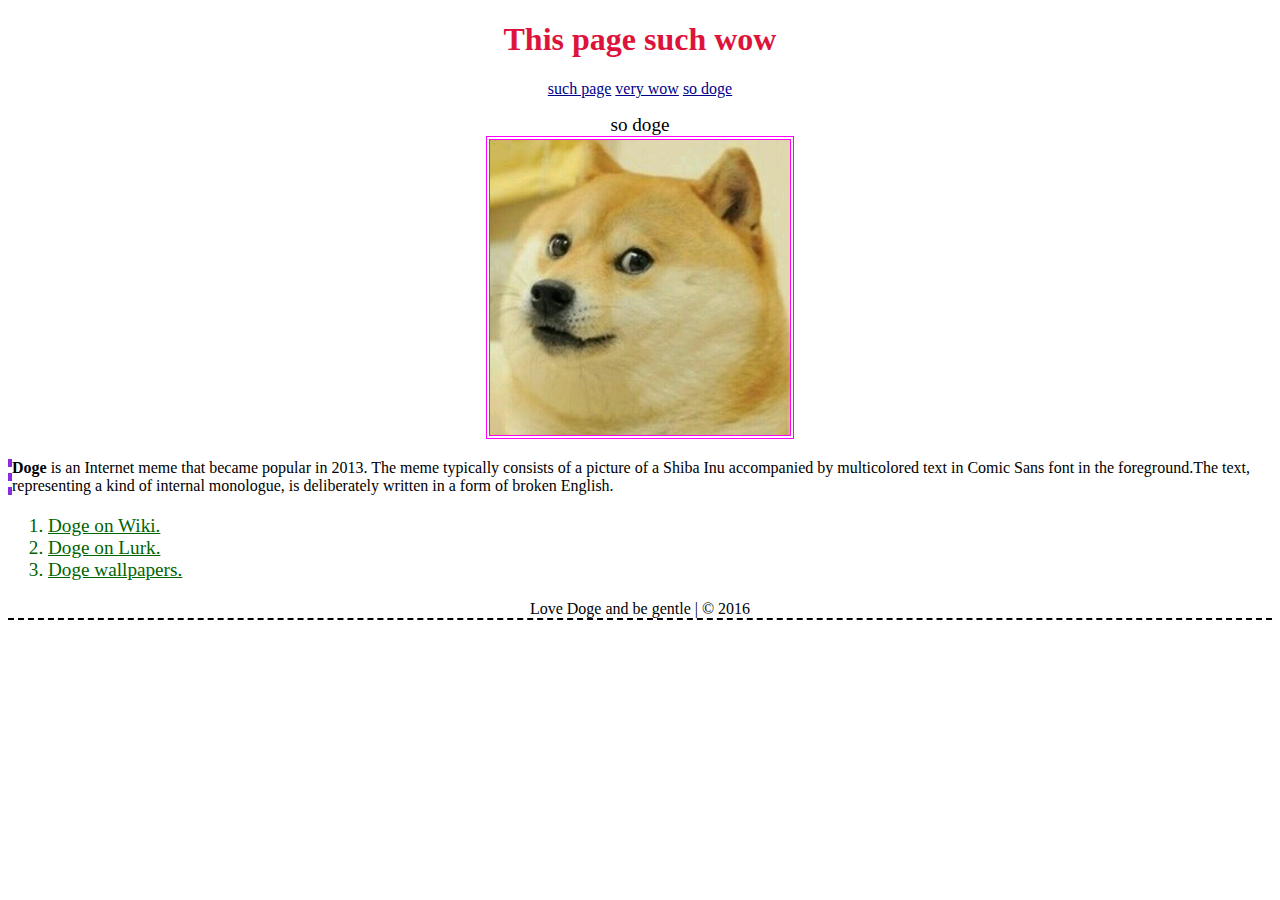
<file: 2/index.html>
<!DOCTYPE html>
<html>
<head>
	<meta charset="utf-8">
	<title>Домашнее задание 2</title>
	<style>
		article {text-align: center;
		}
		h1 {color: #DC143C
		}
		span {text-decoration: underline; color: #00008B;
		}
	</style>
	<link rel="stylesheet" href="style.css">
</head>
<body>
	<article>
		<h1>This page such wow</h1>
		<p>
			<span>such page</span>
			<span>very wow</span>
			<span>so doge</span>
		</p>
		<figure>
			<figcaption>so doge</figcaption>
			<img src="doge.jpeg" alt="doge">
		</figure>
		<p class="left"><strong>Doge</strong> is an Internet meme that became popular in 2013. The meme typically consists of a picture of a Shiba Inu accompanied by multicolored text in Comic Sans font in the foreground.The text, representing a kind of internal monologue, is deliberately written in a form of broken English.
		</p>
		<ol style="text-align: left; font-size: 1.2em; color: #006400;">
			<li><a style="color: #006400;" href="https://en.wikipedia.org/wiki/Doge_(meme)">Doge on Wiki.</a></li>
			<li><a style="color: #006400;" href="http://lurkmore.to/Doge">Doge on Lurk.</a></li>
			<li><a style="color: #006400;" href="https://www.google.com.ua/search?newwindow=1&espv=2&biw=944&bih=907&tbm=isch&q=doge+wallpaper&revid=1046414333&sa=X&ved=0ahUKEwjQtJ2l6cjLAhWi93IKHRKRBRYQ1QIIIA">Doge wallpapers.</a></li>
		</ol>
		<footer style="border-bottom: 2px dashed #000;">Love Doge and be gentle | &#169; 2016</footer>

	</article>
</body>
</html>
</file>
<file: 2/style.css>
img {width: 300px; border: 4px double #f0f;
		}
figcaption {font-size: 1.2em
		} 
p.left {text-align: left; border-left: 4px dashed #8A2BE2;
		}
a:hover {text-decoration: none;
		}
</file>
